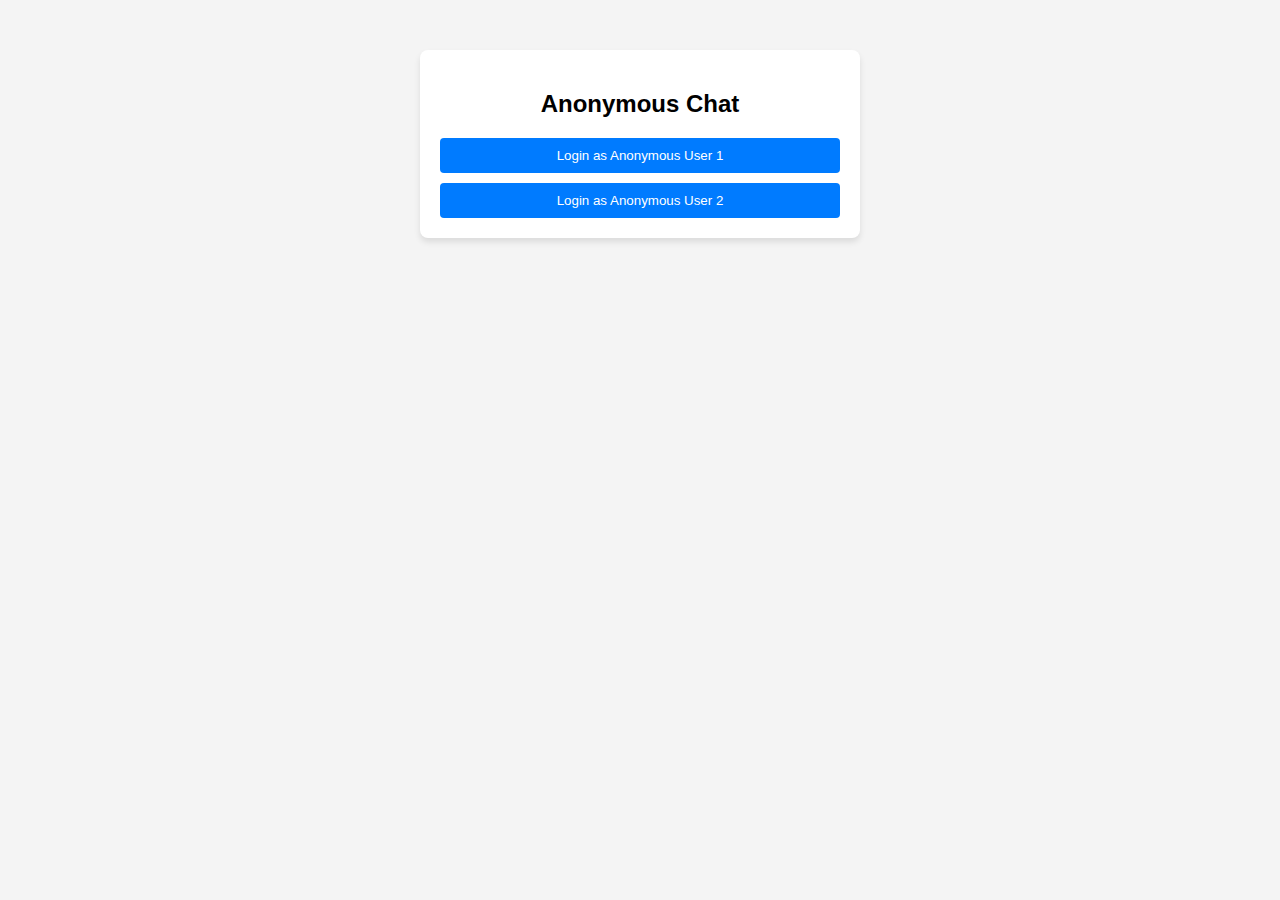
<file: index2.html>
<!DOCTYPE html>
<html lang="en">
<head>
  <meta charset="UTF-8">
  <meta name="viewport" content="width=device-width, initial-scale=1.0">
  <title>Anonymous Chat</title>
  <style>
    body { font-family: Arial, sans-serif; background-color: #f4f4f4; margin: 0; padding: 0; }
    .container { max-width: 400px; margin: 50px auto; padding: 20px; background: white; border-radius: 8px; box-shadow: 0 4px 6px rgba(0, 0, 0, 0.1); }
    h2, h3 { text-align: center; }
    .input-group { margin-bottom: 15px; }
    .input-group label { display: block; margin-bottom: 5px; }
    .input-group input { width: 100%; padding: 10px; border: 1px solid #ccc; border-radius: 4px; }
    button { width: 100%; padding: 10px; background-color: #007bff; color: white; border: none; border-radius: 4px; cursor: pointer; }
    button:hover { background-color: #0056b3; }
    #chat-window { margin-top: 20px; border: 1px solid #ccc; padding: 10px; height: 200px; overflow-y: auto; }
    #message-form { display: flex; margin-top: 10px; }
    #message-form input { flex: 1; padding: 10px; border: 1px solid #ccc; border-radius: 4px; margin-right: 10px; }
  </style>
</head>
<body>
  <div class="container">
    <h2>Anonymous Chat</h2>
    <div id="login">
      <button onclick="startChat('User 1')">Login as Anonymous User 1</button>
      <button onclick="startChat('User 2')" style="margin-top: 10px;">Login as Anonymous User 2</button>
    </div>
    <div id="chat" style="display: none;">
      <h3>Welcome, <span id="user-display"></span></h3>
      <div id="chat-window"></div>
      <form id="message-form" onsubmit="sendMessage(event)">
        <input type="text" id="message-input" placeholder="Type your message">
        <button type="submit">Send</button>
      </form>
    </div>
  </div>
  <script>
    const localStorageKey = 'anonymousChatMessages'; // Key for storing chat messages
    let currentUser = null;

    // Start Chat as Anonymous User
    function startChat(userRole) {
      currentUser = userRole;
      document.getElementById('login').style.display = 'none';
      document.getElementById('chat').style.display = 'block';
      document.getElementById('user-display').textContent = currentUser;
      loadMessages();
    }

    // Load Messages from Local Storage
    function loadMessages() {
      const chatWindow = document.getElementById('chat-window');
      chatWindow.innerHTML = '';
      const messages = JSON.parse(localStorage.getItem(localStorageKey)) || [];
      messages.forEach(msg => {
        const messageElement = document.createElement('p');
        messageElement.textContent = `${msg.sender}: ${msg.text}`;
        chatWindow.appendChild(messageElement);
      });
      chatWindow.scrollTop = chatWindow.scrollHeight; // Scroll to the bottom
    }

    // Send Message
    function sendMessage(event) {
      event.preventDefault();
      const messageInput = document.getElementById('message-input');
      const messageText = messageInput.value.trim();
      if (!messageText) return;

      // Save message to local storage
      const messages = JSON.parse(localStorage.getItem(localStorageKey)) || [];
      messages.push({ sender: currentUser, text: messageText });
      localStorage.setItem(localStorageKey, JSON.stringify(messages));

      messageInput.value = ''; // Clear input field
      loadMessages(); // Refresh chat
    }
  </script>
</body>
</html>
</file>
